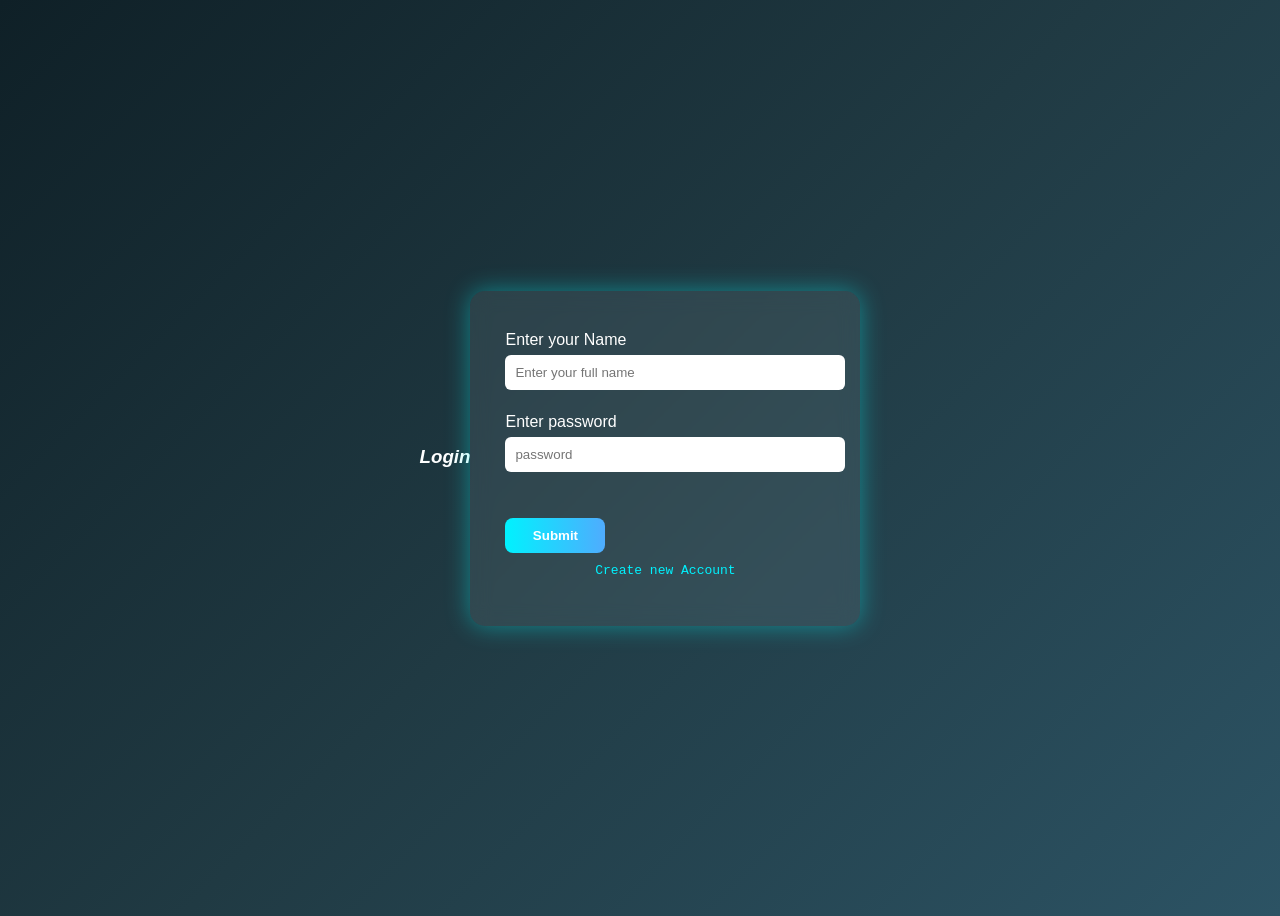
<file: INDEX.html>
<!DOCTYPE html>
<html lang="en">
<head>
    <meta charset="UTF-8">
    <meta name="viewport" content="width=device-width, initial-scale=1.0">
    <title>Registration form</title>
    <link rel="stylesheet" href="style.css">
</head>
<body>
    <h3><i>Login</i></h3>
    <br>
    <form onsubmit="return validateform()">
        <label for="name">Enter your Name</label>
        <input type="text" name="name" placeholder="Enter your full name" id="name">
        <br><br>
        <label for="lock">Enter password</label>
        <input type="password" name="password" placeholder="password" id="lock">
        <br><br>
        <pre><button type="submit">Submit</button>          <a href="/registration.html" target="_main">Create new Account</a></pre>
    </form>
    <script src="prep.js"></script>
</body>
</html>
</file>
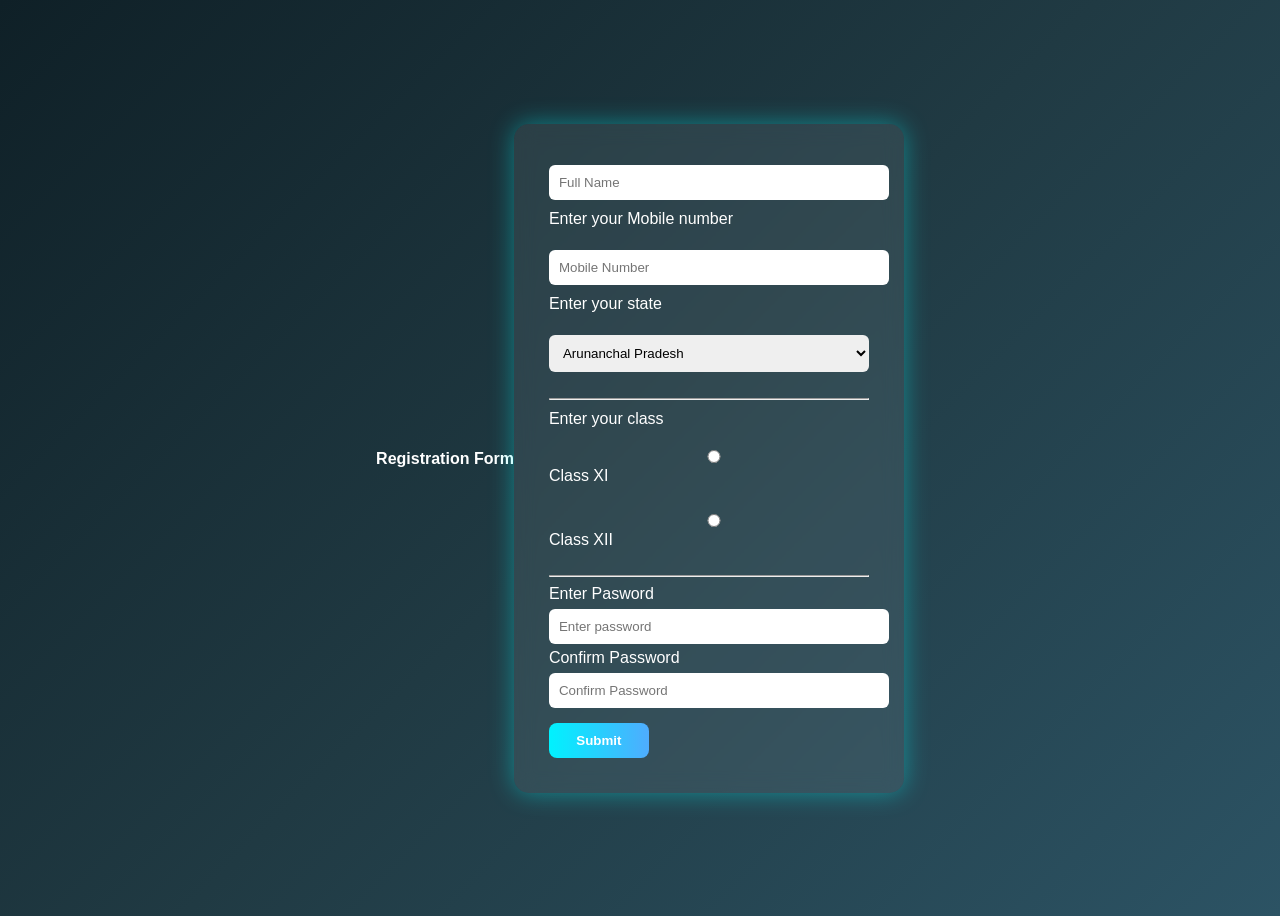
<file: registration.html>
<!DOCTYPE html>
<html lang="en">
<head>
    <meta charset="UTF-8">
    <meta name="viewport" content="width=device-width, initial-scale=1.0">
    <title>Registration</title>
    <link rel="stylesheet" href="style.css">
</head>
<body>
    <h4>Registration Form</h4>
    <form action="login.js">
        <input type="text" placeholder="Full Name"><br>
        <p>Enter your Mobile number</p>
        <input type="tel" placeholder="Mobile Number"><br>
        <p>Enter your state</p>
        <select name="state" id="state">
            <option value="Arunanchal Pradesh">Arunanchal Pradesh</option>
            <option value="Bihar">Bihar</option>
            <option value="Uttar Pradesh">Uttar Pradesh</option>
            <option value="Odisha">Odisha</option>
        </select><br><br>
        <hr>
        <p>Enter your class</p>
        <label class="check">
        <input type="radio">Class XI
        </label>
        <BR>
            <label class="check">
        <input type="radio">Class XII
        </label>
        <BR><hr>
            <label id="001">Enter Pasword</label>
            <input type="password" placeholder="Enter password" id="001">
            
            <br>
            <label id="002">Confirm Password</label>
                <input type="password" placeholder="Confirm Password" id="002">
            
            <button type="submit">Submit</button>
     </form>
     <script src="login.js"></script>
</body>
</html>
</file>
<file: style.css>
/* Background */
body{
    font-family:Arial, sans-serif;
    background: linear-gradient(135deg,#0f2027,#203a43,#2c5364);
    height: 100vh;
    display: flex;
    justify-content: center;
    align-items: center;
}

/* Form Card */
form{
    background:rgba(255, 255, 255, 0.08);
    padding: 35px;
    border-radius: 15px;
    backdrop-filter:blur(10px);
    width: 320px;
    box-shadow: 0 0 25px rgba(0,255,255,0.4);
    animation: fadeIn 1s ease-in-out;
}

/* Headings */
h3,h4{
    text-align: center;
    color: white;
    margin-bottom: 20px;
}

/* Labels */
p{
    color: white;
    margin-top: 10px;
}

/* Inputs */
input,select{
    width: 100%;
    padding: 10px;
    margin-top: 6px;
    border-radius: 6px;
    border: none;
    outline: none;
}

/* Glow Focus */
input:focus,select:focus{
    box-shadow: 0 0 10px cyan;
}

/* Checkbox alignment */
label{
    color: white;
    display: block;
    margin-top: 5px;
}

/* Submit button */
button,input[type="submit"]{
    width: 100px;
    padding: 10px;
    margin-top: 15px;
    border: none;
    border-radius: 8px;
    background:linear-gradient(90deg,#00f2fe,#4facfe);
    color: white;
    font-weight: bold;
    cursor: pointer;
    transition: 0.3s;
}

/* Hover animation */
button:hover,input[type="submit"]:hover{
    box-shadow: 0 0 20px cyan;
    transform: scale(1.05);
}

/* Link */
a{
    color: #00f2fe;
    text-decoration: none;
    display: block;
    text-align: center;
    margin-top: 10px;
}
</file>
